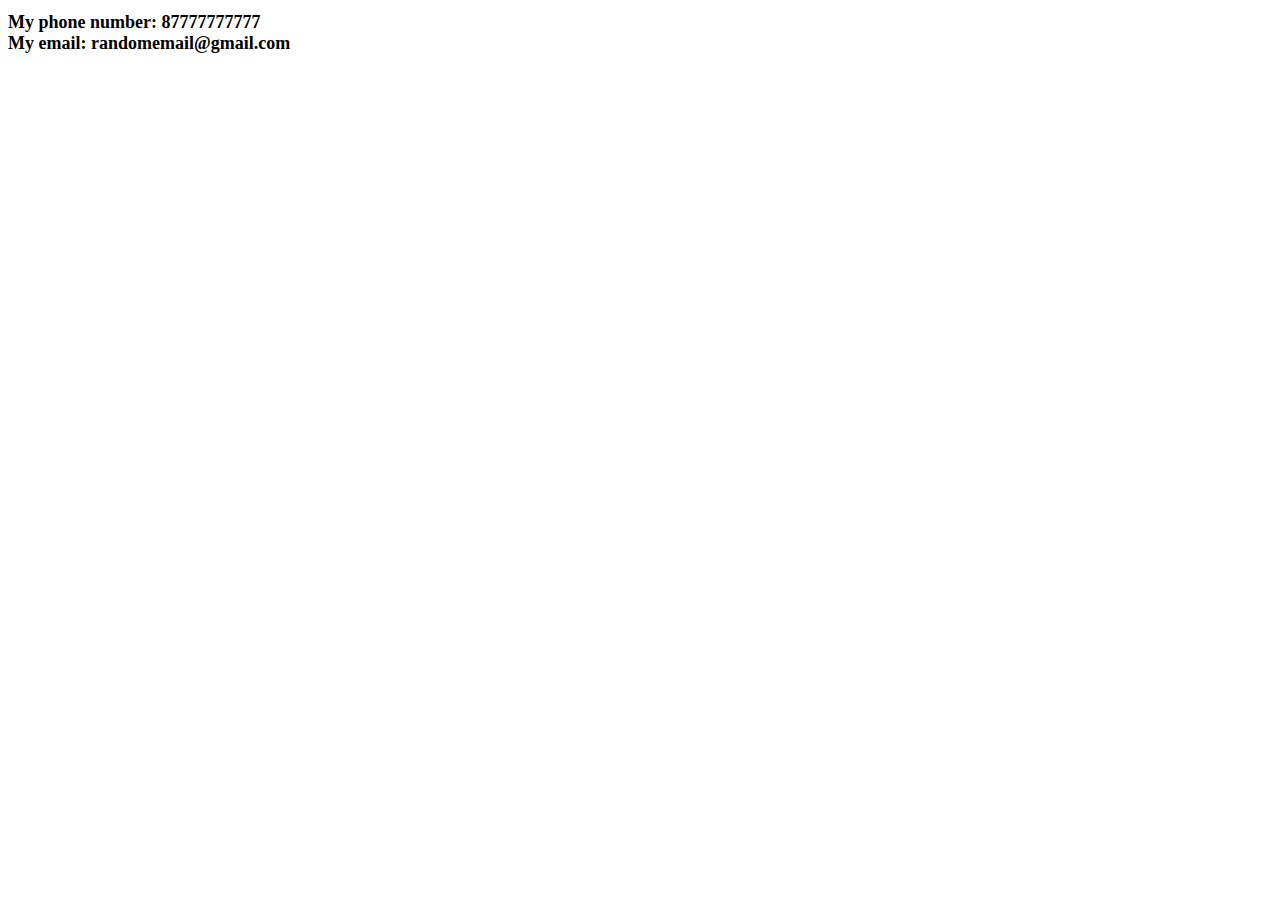
<file: contacts.html>
<!DOCTYPE html>
<html lang="en">
<head>
    <meta charset="UTF-8">
    <meta name="viewport" content="width=device-width, initial-scale=1.0">
    <title>Document</title>
</head>
<body>
    <h1 style="font-size: large;"><b><strong>My phone number: 87777777777
        <br>
        My email: randomemail@gmail.com</strong></b></h1>
</body>
</html>
</file>
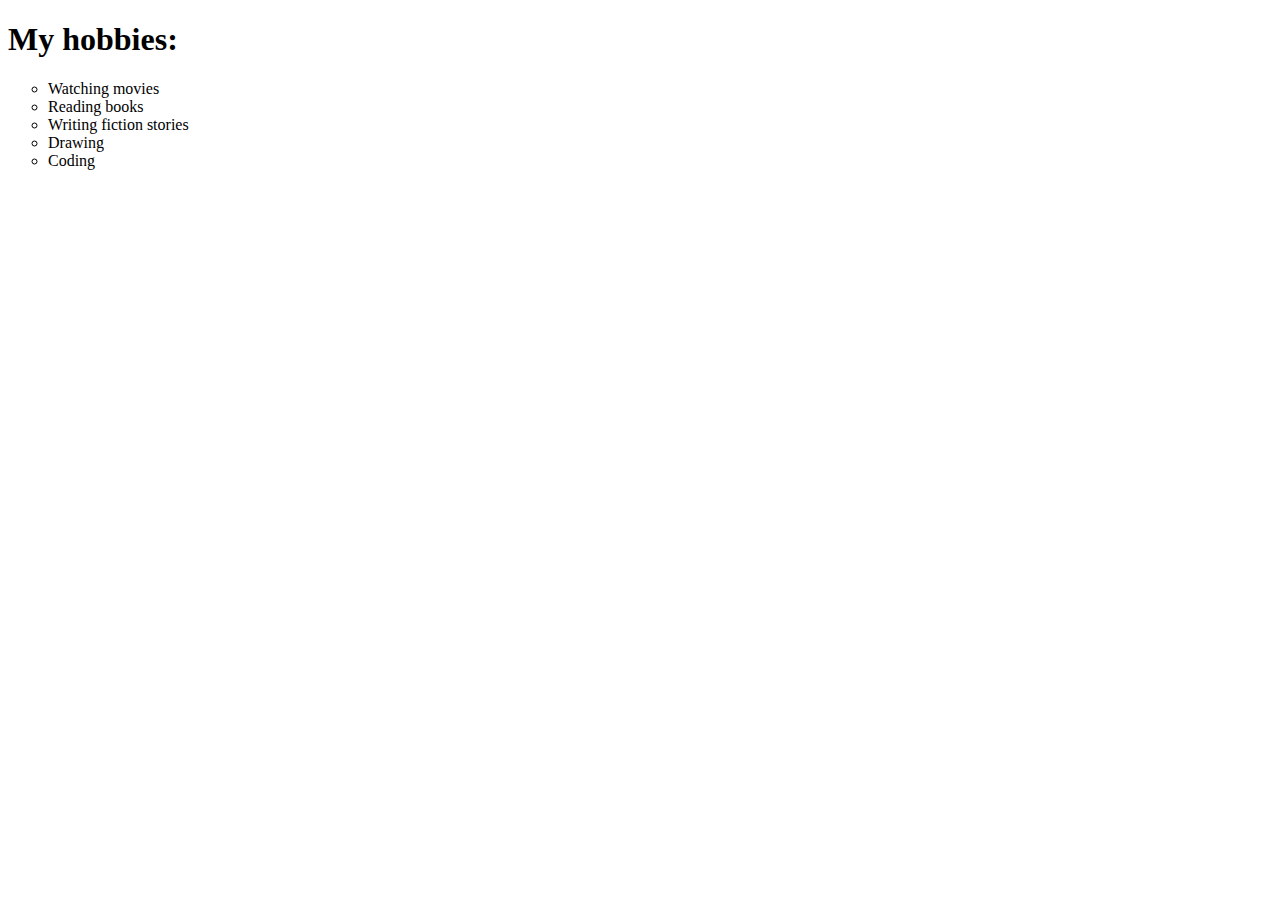
<file: hobbies.html>
<!DOCTYPE html>
<html lang="en">
<head>
    <meta charset="UTF-8">
    <meta name="viewport" content="width=device-width, initial-scale=1.0">
    <title>Document</title>
</head>
<body>
    <h1><b>My hobbies:</b></h1>
    <ul type="circle">
        <li>Watching movies</li>
        <li>Reading books</li>
        <li>Writing fiction stories</li>
        <li>Drawing</li>
        <li>Coding</li>
    </ul>
</body>
</html>
</file>
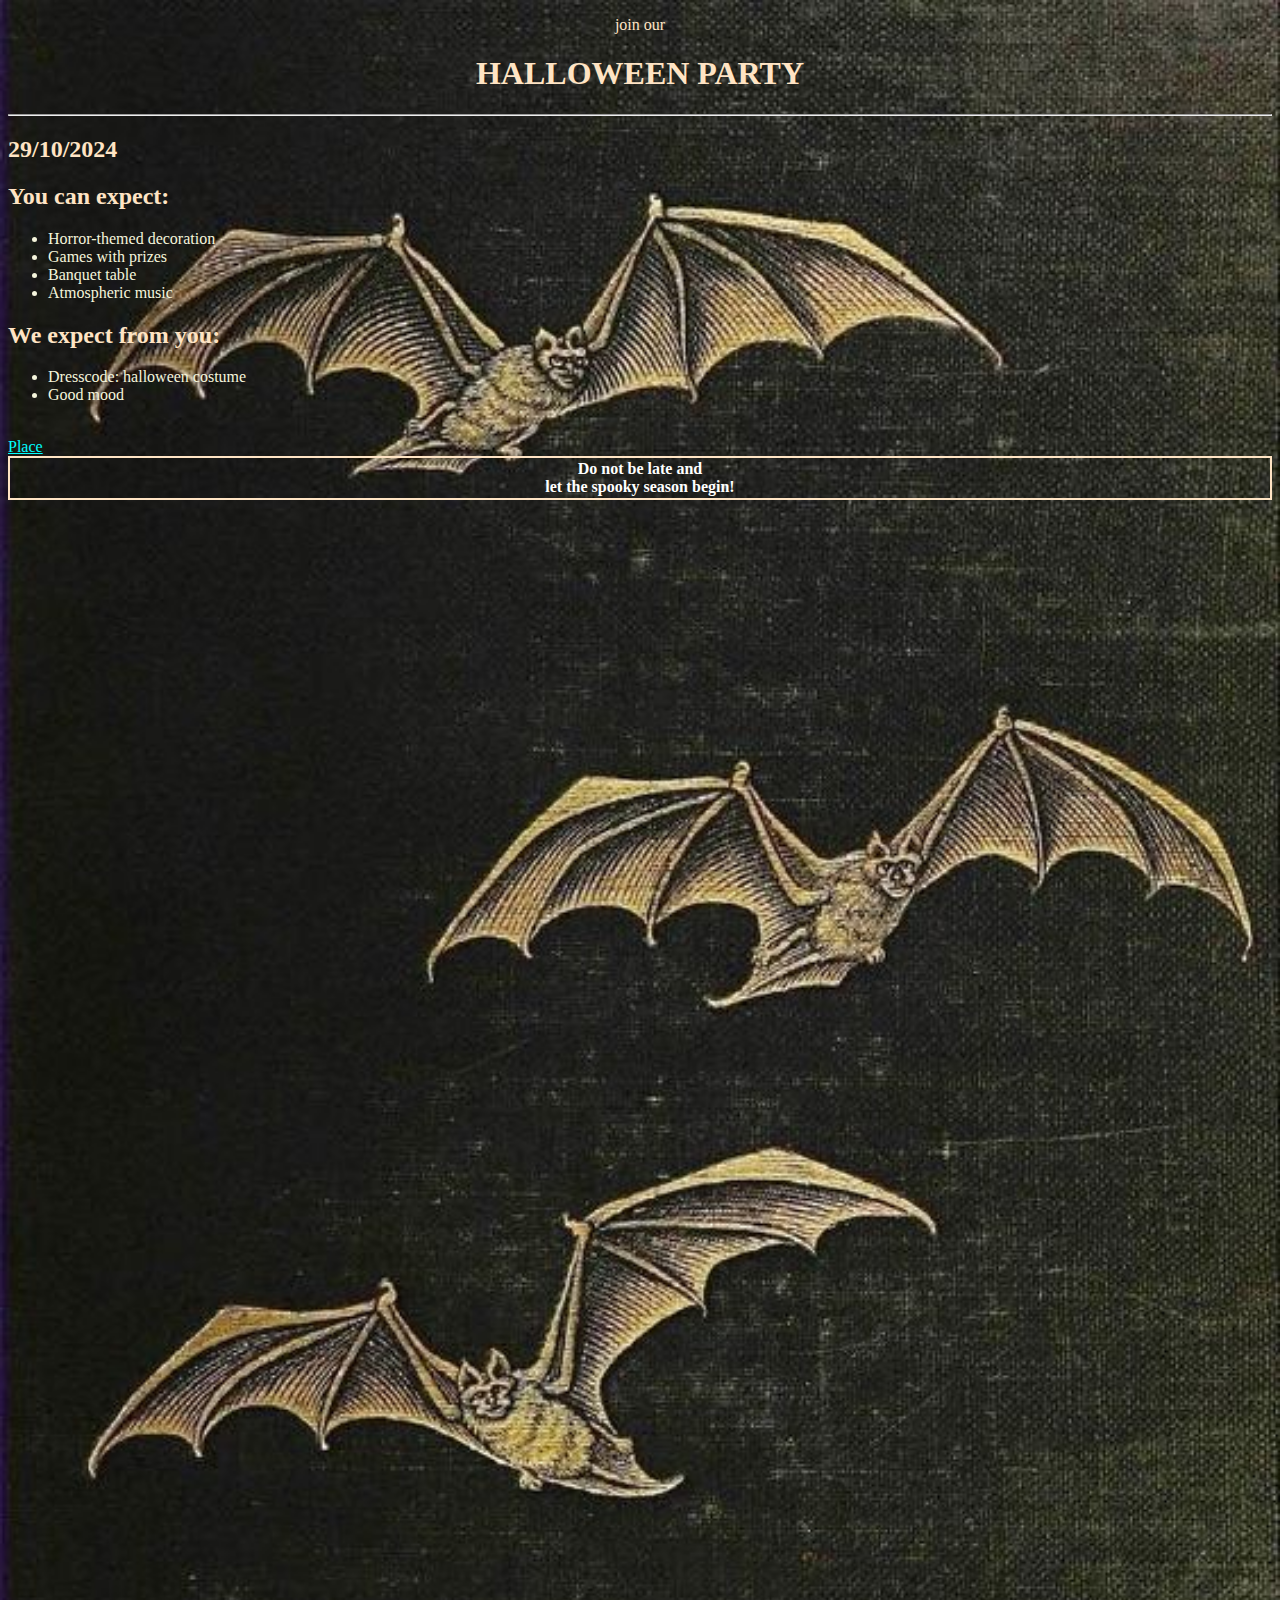
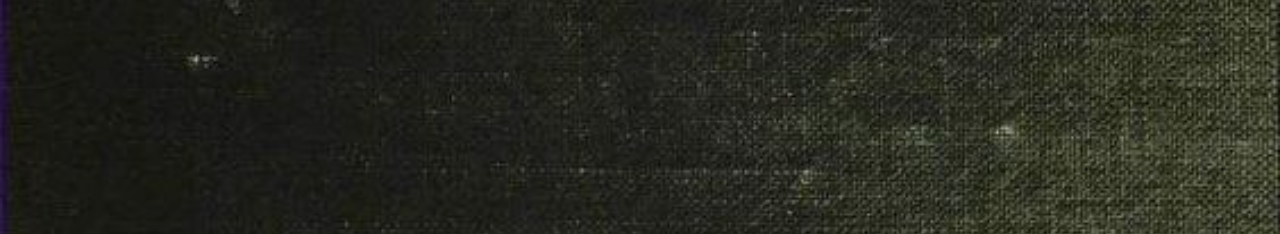
<file: invitation.html>
<!DOCTYPE html>
<html lang="en">
<head>
    <meta charset="UTF-8">
    <meta name="viewport" content="width=device-width, initial-scale=1.0">
    <title>Invitation</title>
    <link rel="stylesheet" href="styles.css">
</head>
   
<body>
    <p>join our</p>
    <h1><b><strong>HALLOWEEN PARTY</strong></b></h1>
    <hr>
    <h2><b>29/10/2024</b></h2>
    
    <h2>You can expect:</h2>
    <ul>
        <li>Horror-themed decoration</li>
        <li>Games with prizes</li>
        <li>Banquet table</li>
        <li>Atmospheric music</li>
    </ul>
    <h2>We expect from you:</h2>
    <ul>
        <li>Dresscode: halloween costume</li>
        <li>Good mood</li>
    </ul> 
    <br>
    <a href="https://2gis.kz/astana/geo/70000001022291208">Place</a>
    <br>
    
</body>
<footer><b>Do not be late and <br> let the spooky season begin!</b></footer>

</html>
</file>
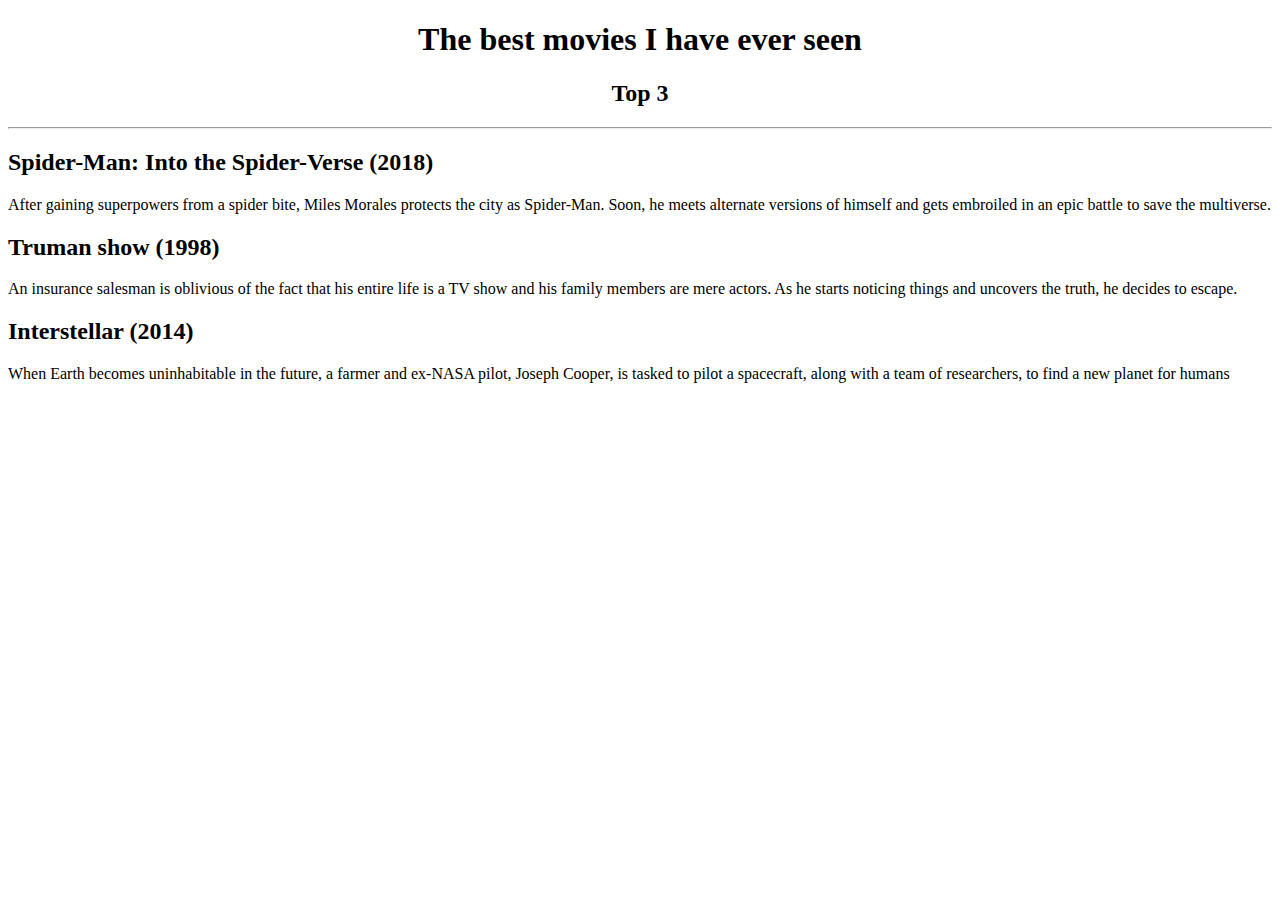
<file: movies.html>
<!DOCTYPE html>
<html lang="en">
<head>
    <meta charset="UTF-8">
    <meta name="viewport" content="width=device-width, initial-scale=1.0">
    <title>Movies</title>
</head>
<body>
    <h1 style="text-align:center"><b><strong>The best movies I have ever seen</strong></b></h1>
    <h2 style="text-align:center"><strong>Top 3</strong></h2>
    <hr></hr>
    <h2><b>Spider-Man: Into the Spider-Verse (2018)</b></h2>
    <p>After gaining superpowers from a spider bite, Miles Morales protects the city as Spider-Man. Soon, he meets alternate versions of himself and gets embroiled in an epic battle to save the multiverse.</p>
    <h2><b>Truman show (1998)</b></h2>
    <p>An insurance salesman is oblivious of the fact that his entire life is a TV show and his family members are mere actors. As he starts noticing things and uncovers the truth, he decides to escape.</p>
    <h2><b>Interstellar (2014)</b></h2>
    <p>When Earth becomes uninhabitable in the future, a farmer and ex-NASA pilot, Joseph Cooper, is tasked to pilot a spacecraft, along with a team of researchers, to find a new planet for humans</p>
</body>
</html>
</file>
<file: styles.css>
body {background-color: black;}
h1 {color:bisque; text-align: center; font-family:Georgia, 'Times New Roman', Times, serif}
h2 {color:bisque}
p {color:bisque;text-align: center;  font-family: Georgia, 'Times New Roman', Times, serif; }
li {color:beige;}
body {background-image: url("halloween.jpg");
    background-repeat: no-repeat;
    background-size: cover;}
footer {text-align:center; margin-bottom: 1000pt; color:white; border: 2px solid bisque; padding: 2px; padding-left: 0%;padding-right: 0%;}
a {color:cyan;}
</file>
